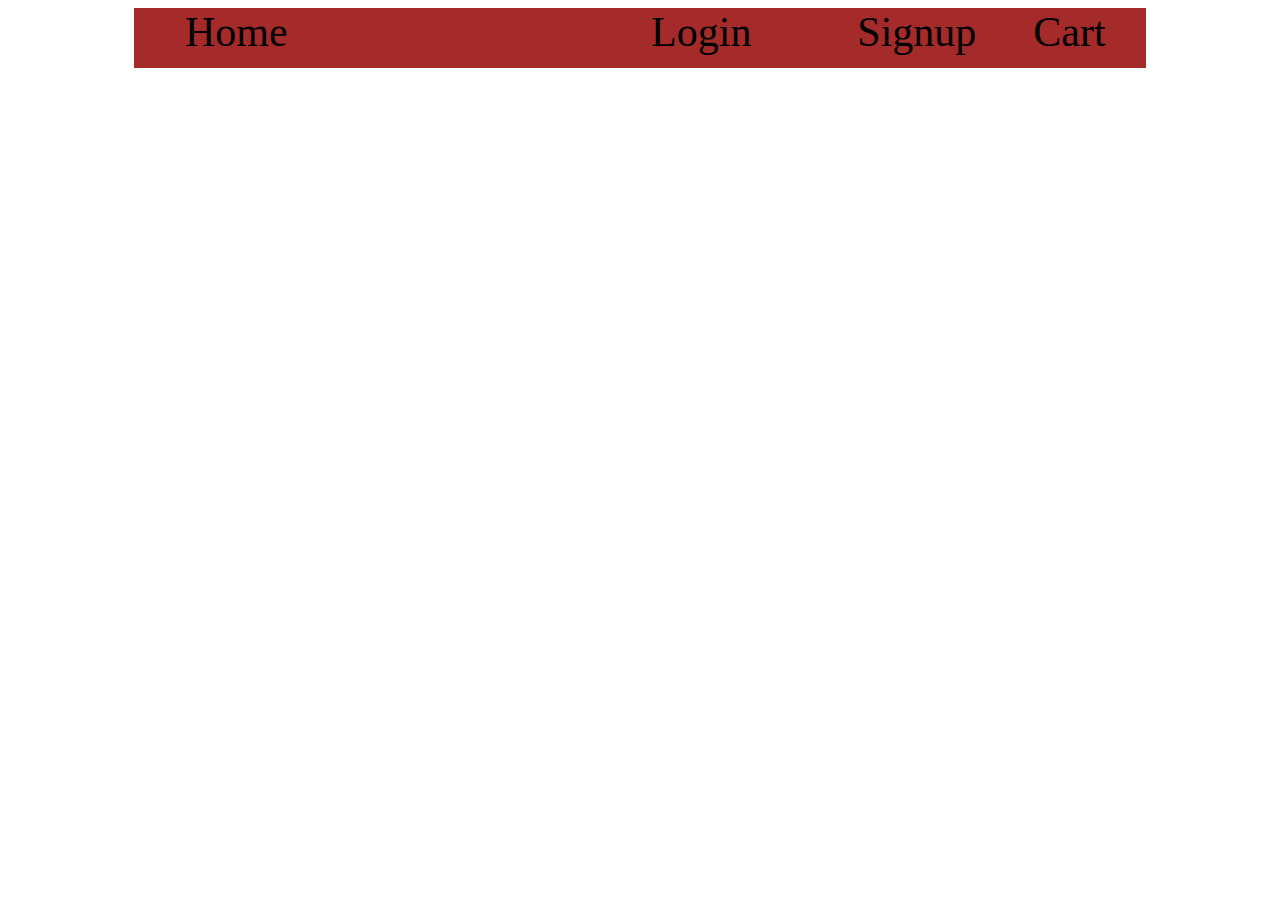
<file: TemplateU3C2/index.html>
<!DOCTYPE html>
<html lang="en">

  <head>
    <meta charset="UTF-8" />
    <meta http-equiv="X-UA-Compatible" content="IE=edge" />
    <meta name="viewport" content="width=device-width, initial-scale=1.0" />
    <title>Home</title>
    <link rel="stylesheet" href="./style/index.css">
  </head>

  <body>
    <div id="navbar">
      <!--Add menu divs here-->
      <div  id="home" >Home</div>
      <div id="Login">Login</div>
      <div id="signup">Signup</div>
      <div id="cart">Cart</div>
      <div id="count"></div>
    </div>

    <div id="menu">

      <!--Show indian dishes here in grid format-->
      <!-- add an add to cart button to each dish, give it HTML id as 'addtocart' -->

    </div>
  </body>

</html>
<script src="./scripts/index.js"></script>
</file>
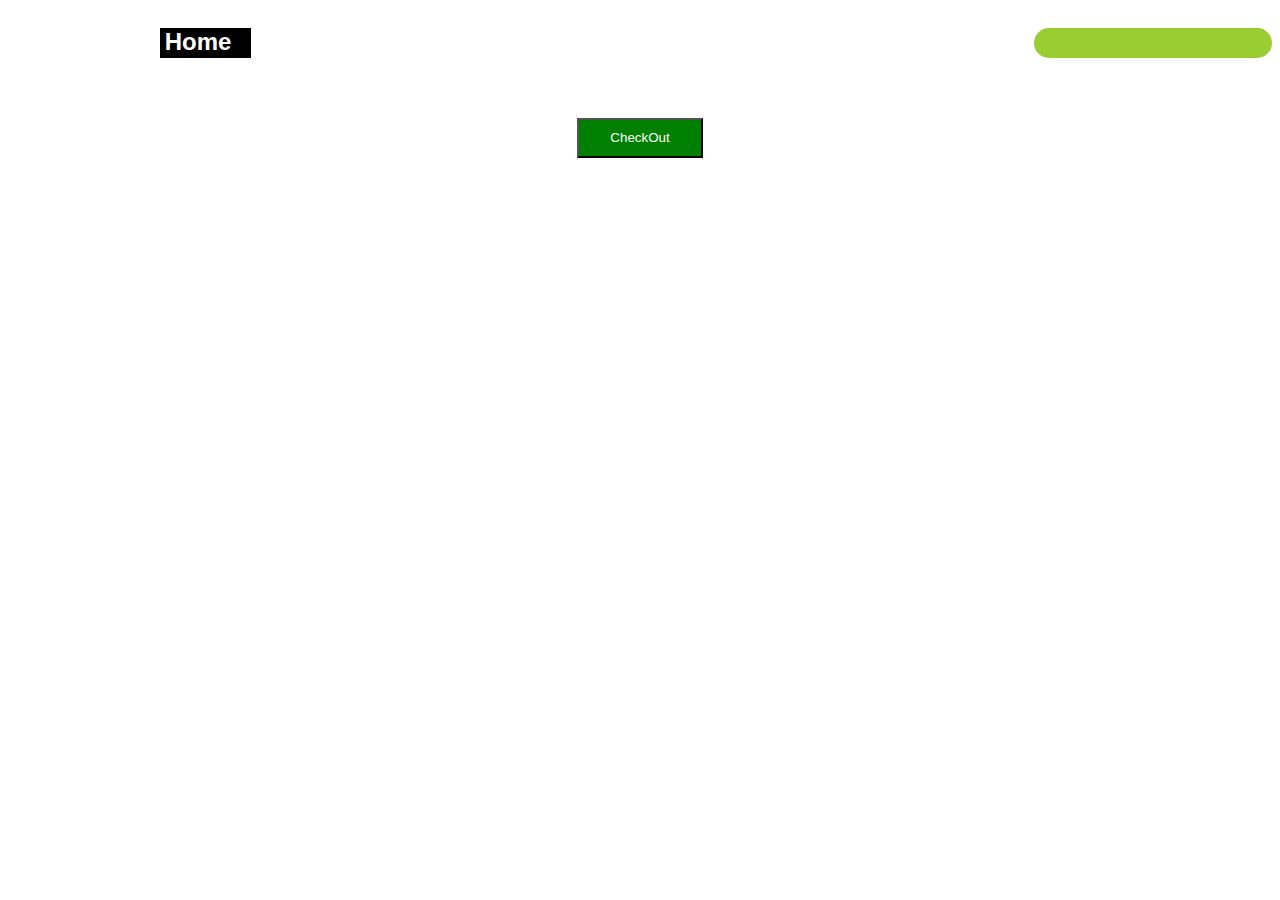
<file: TemplateU3C2/cart.html>
<!DOCTYPE html>
<html lang="en">

  <head>
    <meta charset="UTF-8" />
    <meta http-equiv="X-UA-Compatible" content="IE=edge" />
    <meta name="viewport" content="width=device-width, initial-scale=1.0" />
    <title>Cart</title>
    <link rel="stylesheet" href="./style/cart.css">
  </head>

  <style></style>

  <body>
    <div id="div">
      <h2 id="home">Home</h2>
      <h2 id="total">
        <!--Show cart total ONLY here-->
      </h2>

    </div>
    <div id="cart">
      <!--Show dishes added to cart here-->
      <!-- add an remove button to each dish so that you can remove that dish from cart, give it HTML id as 'remove' -->

    </div>

    <button onclick="CheckOut()">CheckOut</button>
  </body>

</html>
<script src="./scripts/cart.js"></script>
</file>
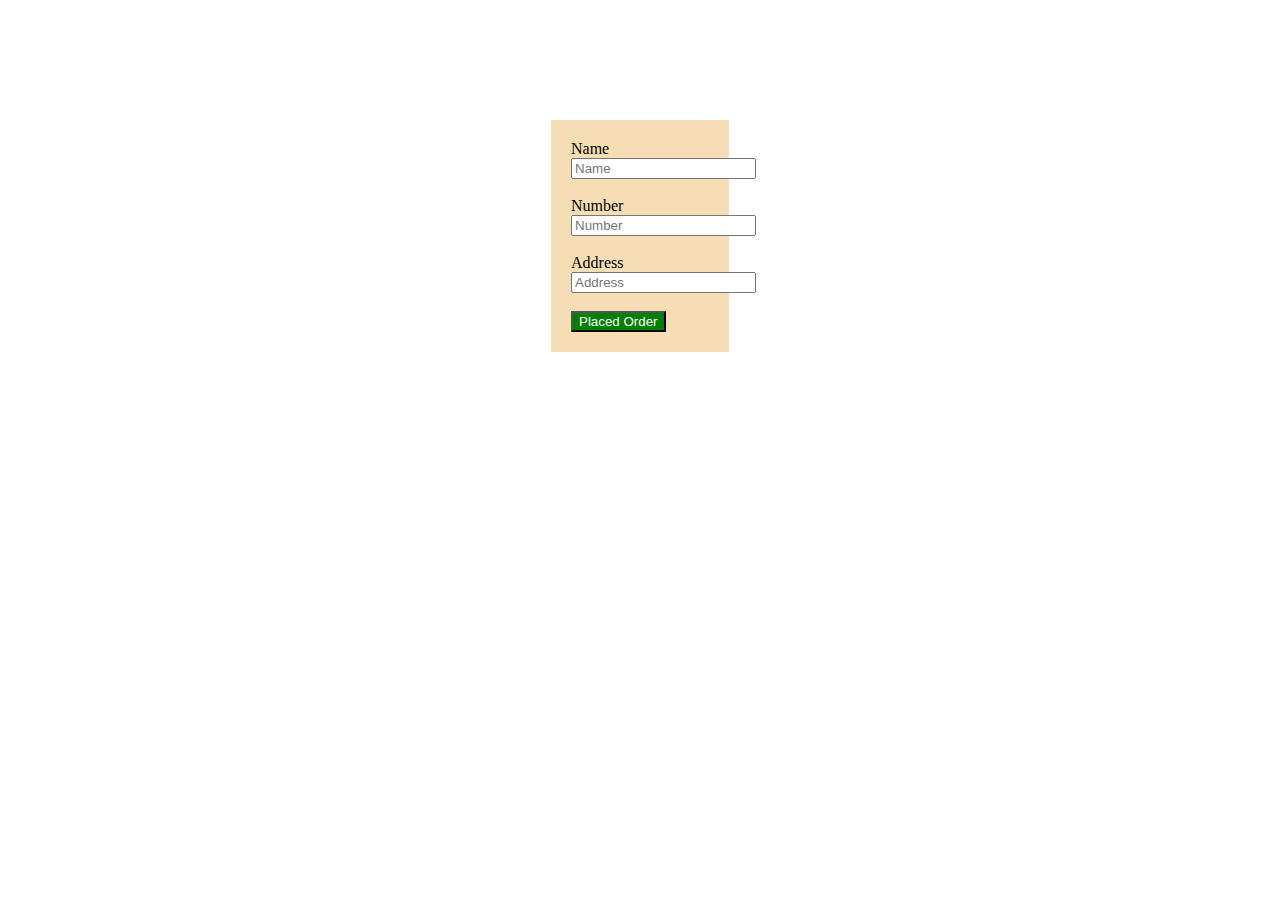
<file: TemplateU3C2/checkout.html>
<!DOCTYPE html>
<html lang="en">

  <head>
    <meta charset="UTF-8" />
    <meta http-equiv="X-UA-Compatible" content="IE=edge" />
    <meta name="viewport" content="width=device-width, initial-scale=1.0" />
    <title>Checkout</title>
    <link rel="stylesheet" href="./style/checkout.css">
  </head>

  <body>
    <div id="amount"></div>
    <div id="order-form">
      <!--Add your form html element here-->
      <form id="form">
        <label>Name</label><br>
        <input id="name" type="text" placeholder="Name"><br><br>
        <label>Number</label><br>
        <input id="number" type="text" placeholder="Number"><br><br>
        <label>Address</label><br>
        <input id="address" type="text" placeholder="Address"><br><br>
        <input id="submit" type="submit" value="Placed Order"/>
      </form>
      <!--In form, give #name,#number and #address as HTML id's to relevant input elements -->
    </div>
  </body>

</html>
<script src="./scripts/checkout.js"></script>
</file>
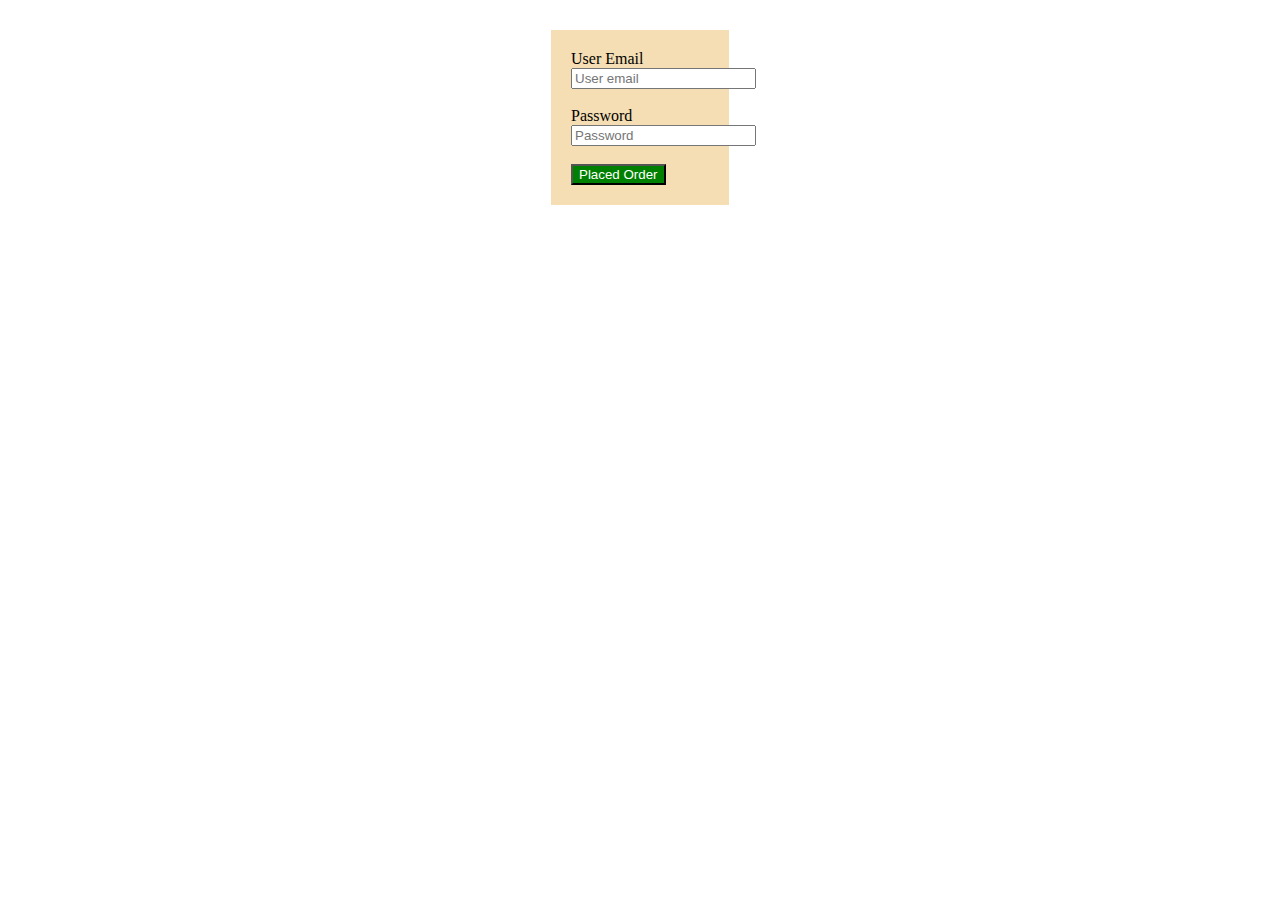
<file: TemplateU3C2/login.html>
<!DOCTYPE html>
<html lang="en">
<head>
    <meta charset="UTF-8">
    <meta http-equiv="X-UA-Compatible" content="IE=edge">
    <meta name="viewport" content="width=device-width, initial-scale=1.0">
    <title>Login</title>
    <link rel="stylesheet" href="./style/checkout.css">

</head>
<body>
    <div id="order-form">
        <form id="form">
          <label>User Email</label><br>
          <input id="name" type="email" placeholder="User email"><br><br>
          <label>Password</label><br>
          <input id="address" type="text" placeholder="Password"><br><br>
          <input id="submit" type="submit" value="Placed Order"/>
        </form>
        <!--In form, give #name,#number and #address as HTML id's to relevant input elements -->
      </div>
</body>
</html>
<script>

let arr =JSON.parse(localStorage.getItem("signindetail"))||[]
    document.getElementById("submit").addEventListener("click",(event)=>{
    event.preventDefault()
    console.log(arr)
    let id =form.name.value
    let pass =form.address.value;
    for(let i=0;i<arr.length;i++)
    {
        if(arr[i].user==id)
        {
            for(let j=0;i<arr.length;j++)
            {
                if(arr[j].address==pass)
                {
                    alert("LogIn Is successful")
                    setTimeout(()=>{window.location.href="/index.html"},1000)
                    break;
                }
                if(j==arr.length && arr.address!=pass)
                {
                    alert("Incorrect Enter Password")
                }
            }
        }
        else if(i==arr.length && arr.user!=id)
        {
            alert("Invalid Email Id")
        }
    }
    })



    
</script>
</file>
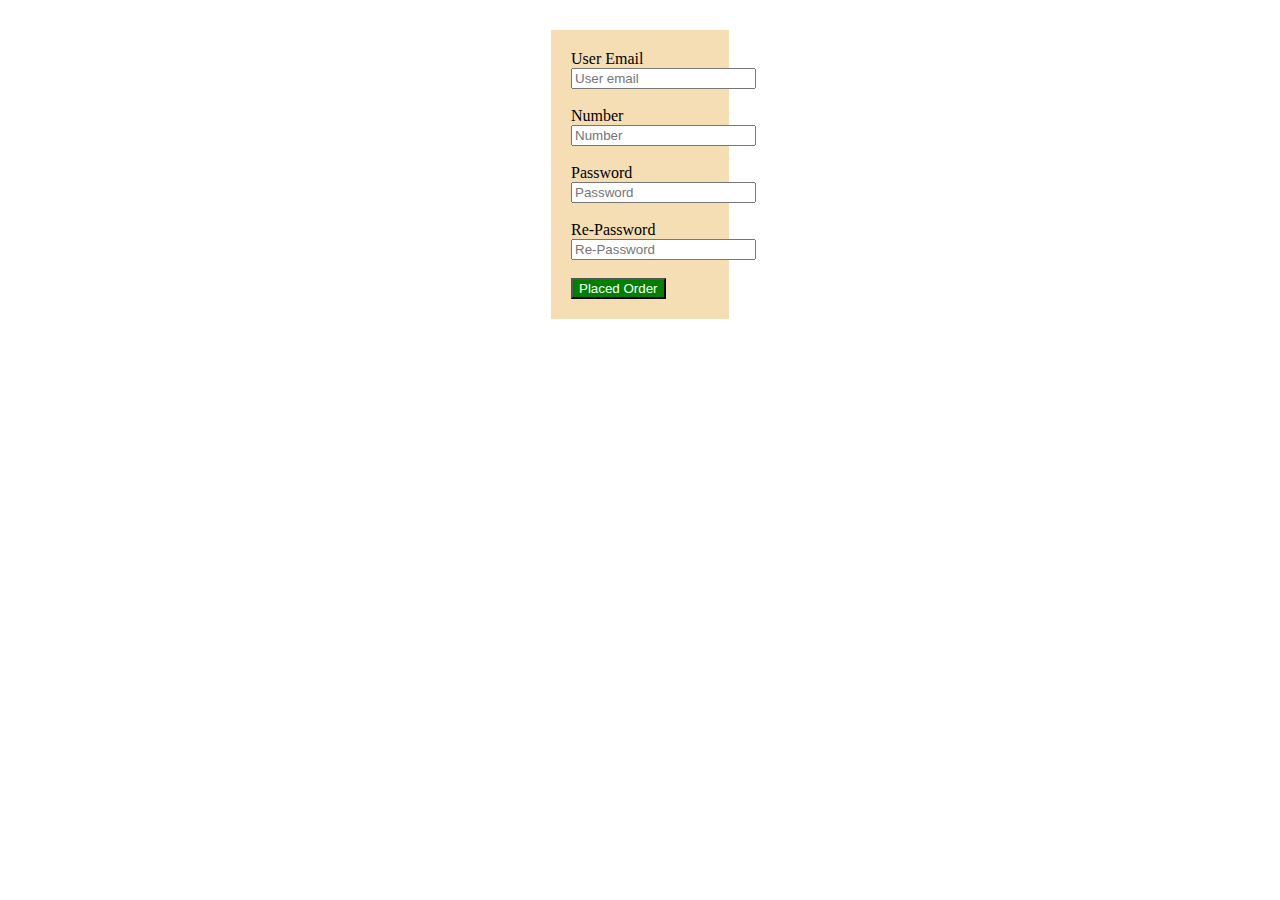
<file: TemplateU3C2/signup.html>
<!DOCTYPE html>
<html lang="en">
<head>
    <meta charset="UTF-8">
    <meta http-equiv="X-UA-Compatible" content="IE=edge">
    <meta name="viewport" content="width=device-width, initial-scale=1.0">
    <title>Login</title>
    <link rel="stylesheet" href="./style/checkout.css">

</head>
<body>
    <div id="order-form">
        <form id="form">
          <label>User Email</label><br>
          <input id="name" type="email" placeholder="User email"><br><br>
          <label>Number</label><br>
          <input id="number" type="text" placeholder="Number"><br><br>
          <label>Password</label><br>
          <input id="address" type="text" placeholder="Password"><br><br>
          <label>Re-Password</label><br>
          <input id="address1" type="text" placeholder="Re-Password"><br><br>
          <input id="submit" type="submit" value="Placed Order"/>
        </form>
        <!--In form, give #name,#number and #address as HTML id's to relevant input elements -->
      </div>
</body>
</html>
<script>

let arr =JSON.parse(localStorage.getItem("signindetail"))||[]
    document.getElementById("submit").addEventListener("click",(event)=>{
    event.preventDefault()
    
    let id =form.name.value
    let num=form.number.value;
    let pass =form.address.value;
    let pass2 =form.address1.value;
    if(id.includes("@"))
    {
        if(num.length ==10)
        {
            if(pass==pass2)
            {
                let obj ={
                    user:form.name.value,
                    number:form.number.value,
                    address:form.address.value
                }
                arr.push(obj)
                localStorage.setItem("signindetail",JSON.stringify(arr))
                alert("Sign In Is successful")
                setTimeout(()=>{window.location.href="/login.html"},2000)
            }
            else
            {
                alert("Incorrect Re-Enter Password")
            }
        }
        else
        {
            alert("Invalid Number")
        }
    }
    else 
    {
        alert("Invalid Email Id")
    }
    })



    
</script>
</file>
<file: TemplateU3C2/style/index.css>
#navbar
{
    width: 80%;
    margin: auto;
    height: 60px;
    display: flex;
    background-color: brown;
    font-size: 42px;
}
#home
{
    cursor: pointer;
    width: 30%;
    margin-left: 5%;
}
#Login
{
    cursor: pointer;
    width: 20%;
    margin-left: 20%;
}
#signup
{
    cursor: pointer;
    width: 20%;
    margin-left: 3%;
}
#cart
{
    margin-right: 40px;
    cursor: pointer;
}


/* div in which all dish detail is show start here */

#maindiv
{
    width: 30%;
    height: auto;
    margin-top: 40px;
    margin-left: 20px;
    margin-right: 20px;
    background-color: silver;
}
#maindiv>img
{
    width: 100%;
    height: 300px;
}
#maindiv>h4{
    margin-left: 20px;
    font-family: -apple-system, BlinkMacSystemFont, 'Segoe UI', Roboto, Oxygen, Ubuntu, Cantarell, 'Open Sans', 'Helvetica Neue', sans-serif;
}
#maindiv>h4+h3{
    margin-left: 20px;
    font-family: -apple-system, BlinkMacSystemFont, 'Segoe UI', Roboto, Oxygen, Ubuntu, Cantarell, 'Open Sans', 'Helvetica Neue', sans-serif;
}
#maindiv>h4+h3+div{
    margin-left: 20px;
    font-family: -apple-system, BlinkMacSystemFont, 'Segoe UI', Roboto, Oxygen, Ubuntu, Cantarell, 'Open Sans', 'Helvetica Neue', sans-serif;
    width: 65px;
    height: 35px;
    border: coral 1px solid;
    background-color: coral;
    color: white;
    font-size: 20px;
    border-radius: 18px;
    padding-left: 5px;
    cursor: pointer;
    margin-bottom: 20px;
}

#menu
{
    /* cursor: pointer; */
    width: 80%;
    margin: auto;
    background-color: bisque;
    display: flex;
    flex-wrap: wrap;
    box-shadow: rgba(99, 99, 99, 0.2) 0px 2px 8px 0px;
}
</file>
<file: TemplateU3C2/style/cart.css>
#div
{
    display: flex;
}
#home
{
    margin-left: 12%;
    background-color: black;
    color: white;
    width: 100px;
    height: 30px;
    padding-left: 5px;
    font-family: -apple-system, BlinkMacSystemFont, 'Segoe UI', Roboto, Oxygen, Ubuntu, Cantarell, 'Open Sans', 'Helvetica Neue', sans-serif;
    
}
#total
{
    margin-left: 62%;
    background-color: yellowgreen;
    color: white;
    border-radius: 20px;
    width: 20%;
    padding-left: 20px;
}


#maindiv
{
    width: 30%;
    height: auto;
    margin-top: 40px;
    margin-left: 20px;
    margin-right: 20px;
    background-color: silver;
}
#maindiv>img
{
    width: 100%;
    height: 300px;
}
#maindiv>h4{
    margin-left: 20px;
    font-family: -apple-system, BlinkMacSystemFont, 'Segoe UI', Roboto, Oxygen, Ubuntu, Cantarell, 'Open Sans', 'Helvetica Neue', sans-serif;
}
#maindiv>h4+h3{
    margin-left: 20px;
    font-family: -apple-system, BlinkMacSystemFont, 'Segoe UI', Roboto, Oxygen, Ubuntu, Cantarell, 'Open Sans', 'Helvetica Neue', sans-serif;
}
#maindiv>h4+h3+div{
    margin-left: 20px;
    font-family: -apple-system, BlinkMacSystemFont, 'Segoe UI', Roboto, Oxygen, Ubuntu, Cantarell, 'Open Sans', 'Helvetica Neue', sans-serif;
    width: 75px;
    height: 35px;
    border: coral 1px solid;
    background-color: coral;
    color: white;
    font-size: 20px;
    border-radius: 18px;
    padding-left: 5px;
    cursor: pointer;
    margin-bottom: 20px;
}

#cart
{
    /* cursor: pointer; */
    width: 80%;
    margin: auto;
    background-color: bisque;
    display: flex;
    flex-wrap: wrap;
    box-shadow: rgba(99, 99, 99, 0.2) 0px 2px 8px 0px;
}

button{
    margin-left: 45%;
    width: 10%;
    margin-top: 40px;
    background-color: green;
    color: white;
    height: 40px;
}
</file>
<file: TemplateU3C2/style/checkout.css>
#order-form
{
    width: 50%;
    margin: auto;
}
#form
{
    padding-top: 20px;
    width: 25%;
    margin: auto;
    padding-left: 20px;
    margin-top: 30px;
    background-color: wheat;
}
#submit
{
    background-color: green;
    color: white;
    margin-bottom: 20px;
}
#amount
{
    margin-top: 120px;
    margin-left: 38%;
    color: blue;
    font-size:42px;
}
</file>
